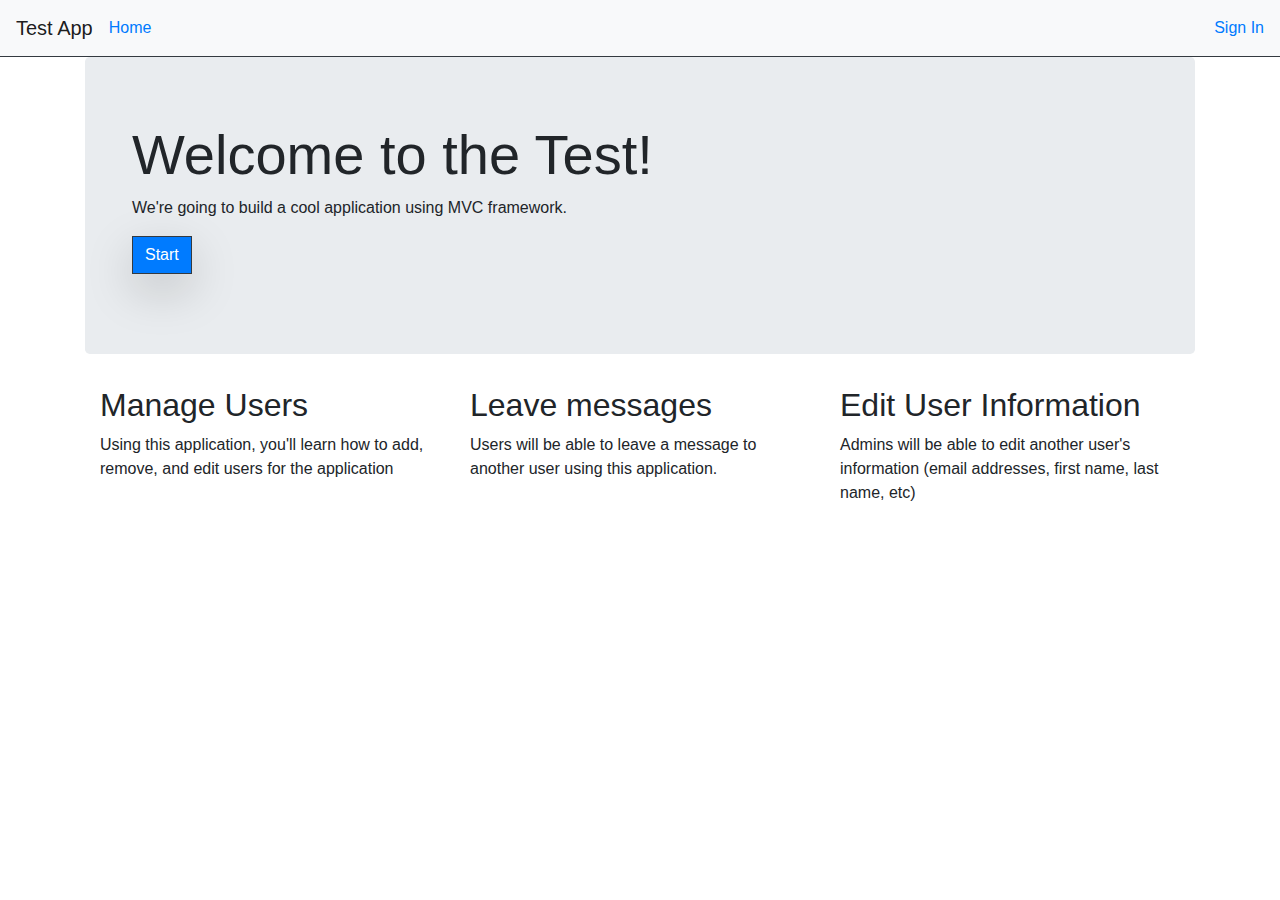
<file: apps/user_dashboard/templates/user_dashboard/index.html>
<!DOCTYPE html>
<html lang="en">
<head>
    <meta charset="UTF-8">
    <meta name="viewport" content="width=device-width, initial-scale=1.0">
    <meta http-equiv="X-UA-Compatible" content="ie=edge">
    <link rel="stylesheet" href="https://stackpath.bootstrapcdn.com/bootstrap/4.3.1/css/bootstrap.min.css" integrity="sha384-ggOyR0iXCbMQv3Xipma34MD+dH/1fQ784/j6cY/iJTQUOhcWr7x9JvoRxT2MZw1T" crossorigin="anonymous">
    <title>Home Page</title>
</head>
<body>
    <nav class="navbar navbar-light bg-light border-bottom border-dark">
        <a class="navbar-brand" href="/">Test App</a>
        <ul class="navbar-nav mr-auto">
            <li class="nav-item"><a href="/">Home</a></li>
        </ul>
        <ul class="navbar-nav ml-auto">
            <li class="nav-item"><a href="/signin/">Sign In</a></li>
        </ul>
    </nav>
    <main>
        <div class="container">
            <div class="jumbotron">
                <div class="container">
                    <h1 class="display-4">Welcome to the Test!</h1>
                    <p>We're going to build a cool application using MVC framework.</p>
                    <p><a class="btn btn-primary btn-md border border-dark shadow-lg rounded-0" href="/register/" role="button">Start</a></p>
                </div>
            </div>
            <div class="container">
                <div class="row">
                    <div class="col-md-4">
                        <h2>Manage Users</h2>
                        <p>Using this application, you'll learn how to add, remove, and edit users for the application</p>
                    </div>
                    <div class="col-md-4">
                        <h2>Leave messages</h2>
                        <p>Users will be able to leave a message to another user using this application.</p>
                    </div>
                    <div class="col-md-4">
                        <h2>Edit User Information</h2>
                        <p>Admins will be able to edit another user's information (email addresses, first name, last name, etc)</p>
                    </div>
                </div>
            </div>
        </div>
    </main>
    <script src="https://code.jquery.com/jquery-3.3.1.slim.min.js" integrity="sha384-q8i/X+965DzO0rT7abK41JStQIAqVgRVzpbzo5smXKp4YfRvH+8abtTE1Pi6jizo" crossorigin="anonymous"></script>
    <script src="https://cdnjs.cloudflare.com/ajax/libs/popper.js/1.14.7/umd/popper.min.js" integrity="sha384-UO2eT0CpHqdSJQ6hJty5KVphtPhzWj9WO1clHTMGa3JDZwrnQq4sF86dIHNDz0W1" crossorigin="anonymous"></script>
    <script src="https://stackpath.bootstrapcdn.com/bootstrap/4.3.1/js/bootstrap.min.js" integrity="sha384-JjSmVgyd0p3pXB1rRibZUAYoIIy6OrQ6VrjIEaFf/nJGzIxFDsf4x0xIM+B07jRM" crossorigin="anonymous"></script>
</body>
</html>
</file>
